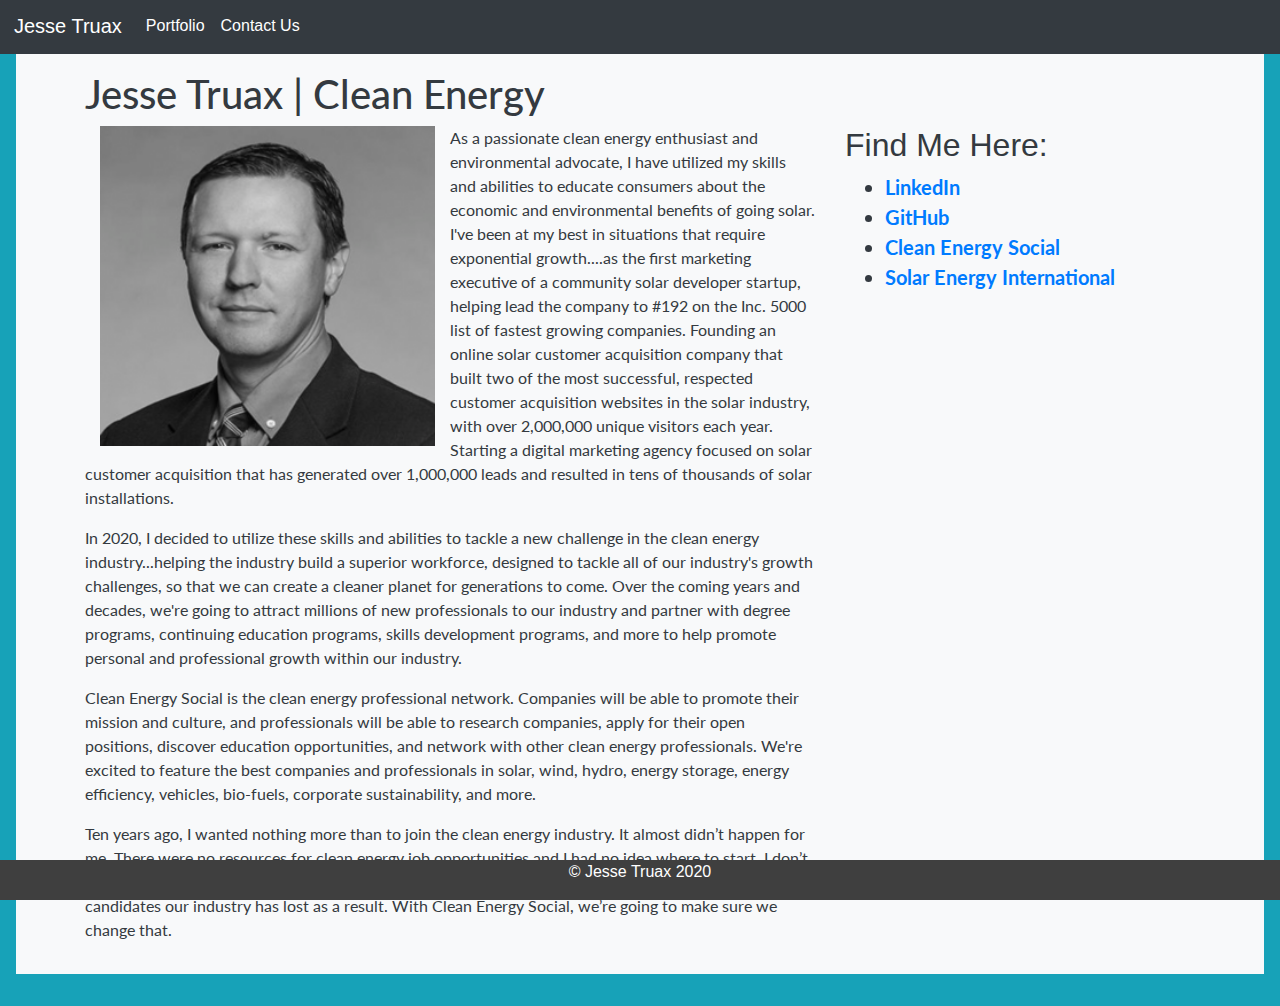
<file: index.html>
<!DOCTYPE html>
<html lang="en">

<head>
  <meta charset="UTF-8">
  <meta name="viewport" content="width=device-width, initial-scale=1.0">
  <link rel="stylesheet" href="https://maxcdn.bootstrapcdn.com/bootstrap/4.0.0/css/bootstrap.min.css">
  <link rel="stylesheet" href="https://stackpath.bootstrapcdn.com/font-awesome/4.7.0/css/font-awesome.min.css">
  <link rel="stylesheet" type="text/css" href="assets/styles/style.css">
  <link href="https://fonts.googleapis.com/css2?family=Lato:ital,wght@1,700&display=swap" rel="stylesheet">
  <link href="https://fonts.googleapis.com/css2?family=Lato&display=swap" rel="stylesheet">

  <title>Jesse Truax | About</title>
  
</head>

<body class="p-3 mb-2 bg-info text-white">

  <!-- Navigation Bar with Links -->
  <Header id="header">
    <div>
      <nav class="navbar navbar-expand-lg navbar-dark bg-dark">
        <a class="navbar-brand" href="index.html">Jesse Truax</a>
        <button class="navbar-toggler" type="button" data-toggle="collapse" data-target="#navbarSupportedContent"
          aria-controls="navbarSupportedContent" aria-expanded="false" aria-label="Toggle navigation">
          <span class="navbar-toggler-icon"></span>
        </button>

        <div class="collapse navbar-collapse" id="navbarSupportedContent">
          <ul class="navbar-nav mr-auto">
            <li class="nav-item active">
              <a class="nav-link" href="portfolio.html">Portfolio <span class="sr-only">(current)</span></a>
            </li>
            <li class="nav-item active">
              <a class="nav-link" href="contact.html">Contact Us <span class="sr-only">(current)</span></a>
            </li>
          </ul>
        </div>
      </nav>
    </div>
  </Header>

  <!-- Main area with bio, professional photo, and links -->
  <Main class="p-3 mb-2 bg-light text-dark">
    <div class="container">
      <div class="row">
        <div class="col-12 col-md-6">
          <h1 id="name">
            Jesse Truax | Clean Energy 
          </h1>
        </div>
      </div>

      <div class="row">
        <div class="col-12 col-lg-8">
          <img class="img-fluid col-6 float-left" class="Responsive image" src="assets/images/Professional_Image.png">

          <p class="lato">
            As a passionate clean energy enthusiast and environmental advocate, I have utilized my skills and abilities
            to educate consumers about the economic and environmental benefits of going solar. I've been at my best in
            situations that require exponential growth....as the first marketing executive of a community solar
            developer startup, helping lead the company to #192 on the Inc. 5000 list of fastest growing companies.
            Founding an online solar customer acquisition company that built two of the most successful, respected
            customer acquisition websites in the solar industry, with over 2,000,000 unique visitors each year. Starting
            a digital marketing agency focused on solar customer acquisition that has generated over 1,000,000 leads and
            resulted in tens of thousands of solar installations.
          </p>

          <p class="lato">
            In 2020, I decided to utilize these skills and abilities to tackle a new challenge in the clean energy
            industry...helping the industry build a superior workforce, designed to tackle all of our industry's growth
            challenges, so that we can create a cleaner planet for generations to come. Over the coming years and
            decades, we're going to attract millions of new professionals to our industry and partner with degree
            programs, continuing education programs, skills development programs, and more to help promote personal and
            professional growth within our industry.
          </p>

          <p class="lato">
            Clean Energy Social is the clean energy professional network. Companies will be able to promote their
            mission and culture, and professionals will be able to research companies, apply for their open positions,
            discover education opportunities, and network with other clean energy professionals. We're excited to
            feature the best companies and professionals in solar, wind, hydro, energy storage, energy efficiency,
            vehicles, bio-fuels, corporate sustainability, and more.
          </p>

          <p class="lato">
            Ten years ago, I wanted nothing more than to join the clean energy industry. It almost didn’t happen for me.
            There were no resources for clean energy job opportunities and I had no idea where to start. I don’t feel a
            lot has changed in that regard since then, and I’ve been left to wonder about how many great candidates our
            industry has lost as a result. With Clean Energy Social, we’re going to make sure we change that.
          </p>
        </div>

        <!-- Area with Links -->
        <div class="col-12 col-lg-4">
          <h2 class="Lato">
            Find Me Here:
          </h2> 

          <ul>
            <li id="largerbullets" class="lato"> <a href="https://www.linkedin.com/in/jessetruax" target="_blank"> LinkedIn</a> </li>
            <li id="largerbullets" class="lato"> <a href="https://github.com/CESJesse" target="_blank"> GitHub </a> </li>
            <li id="largerbullets" class="lato"> <a href="https://cleanenergysocial.com/about" target="_blank">Clean Energy Social </a> </li>
            <li id="largerbullets" class="lato"> <a href="https://www.solarenergy.org/organization-info/" target="_blank"> Solar Energy International </a></li>
          </ul>

        </div>

      </div>


      </div>
    </div>
  </Main>

  <Footer>
    <div class="footer" class="col-12">
      <p>
        &#169 Jesse Truax 2020
      </p>
    </div>
  </Footer>

  <!-- jQuery, javascript file for the Bootstrap's javascript file to function -->
  <script src="https://cdnjs.cloudflare.com/ajax/libs/jquery/3.2.1/jquery.min.js"></script>

  <!-- Bootstrap's javascript file that allows the dropdown menu to work  -->
  <script src="https://maxcdn.bootstrapcdn.com/bootstrap/4.0.0/js/bootstrap.min.js"></script>

</body>

</html>
</file>
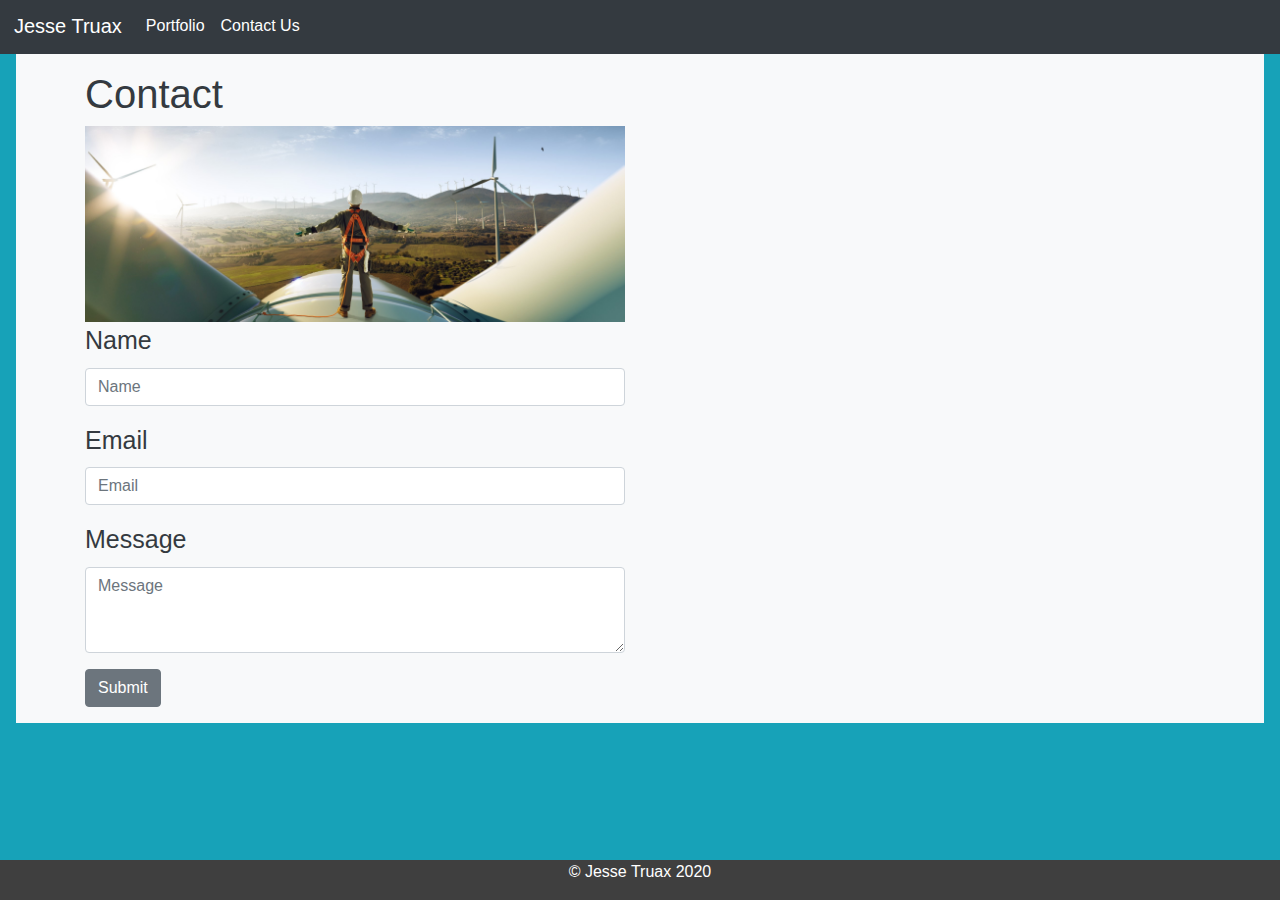
<file: contact.html>
<!DOCTYPE html>
<html lang="en">

<head>
  <meta charset="UTF-8">
  <meta name="viewport" content="width=device-width, initial-scale=1.0">
  <link rel="stylesheet" href="https://maxcdn.bootstrapcdn.com/bootstrap/4.0.0/css/bootstrap.min.css">
  <link rel="stylesheet" href="https://stackpath.bootstrapcdn.com/font-awesome/4.7.0/css/font-awesome.min.css">
  <link rel="stylesheet" type="text/css" href="assets/styles/style.css">
  <title>Jesse Truax | About</title>
</head>

<body class="p-3 mb-2 bg-info text-white">


  <!-- Navigation Bar with Links -->
  <Header id="header">
    <div>
      <nav class="navbar navbar-expand-lg navbar-dark bg-dark">
        <a class="navbar-brand" href="index.html">Jesse Truax</a>
        <button class="navbar-toggler" type="button" data-toggle="collapse" data-target="#navbarSupportedContent"
          aria-controls="navbarSupportedContent" aria-expanded="false" aria-label="Toggle navigation">
          <span class="navbar-toggler-icon"></span>
        </button>

        <div class="collapse navbar-collapse" id="navbarSupportedContent">
          <ul class="navbar-nav mr-auto">
            <li class="nav-item active">
              <a class="nav-link" href="portfolio.html">Portfolio <span class="sr-only">(current)</span></a>
            </li>
            <li class="nav-item active">
              <a class="nav-link" href="contact.html">Contact Us <span class="sr-only">(current)</span></a>
            </li>
          </ul>
        </div>
      </nav>
    </div>
  </Header>

  <!-- Main area with contact form -->
  <Main class="p-3 mb-2 bg-light text-dark">
    <div class="container">

      <div class="row">
        <div class="col-6">
          <h1 id="name">
            Contact
          </h1>
        </div>
      </div>

      <div class="row">
        <img class="img-fluid col-6 float-left" class="Responsive image" src="assets/images/Home Page Wind Turbine Image.jpg">
      </div>

      <div class="row">
        <div class="col-6">
          <form>
            <div class="form-group">
              <label id="formtitles" for="exampleFormControlTextarea1">Name</label>
              <input type="name" class="form-control" id="entername" placeholder="Name">
            </div>

            <div class="form-group">
              <label id="formtitles" for="exampleFormControlInput1">Email</label>
              <input type="email" class="form-control" id="exampleFormControlInput1" placeholder="Email">
            </div>

            <div class="form-group">
              <label id="formtitles" for="exampleFormControlTextarea1">Message</label>
              <textarea class="form-control" id="exampleFormControlTextarea1" rows="3" placeholder="Message"></textarea>
            </div>

            <div>
              <button class="btn btn-secondary" type="submit">Submit</button>
            </div>
          </form>
        </div>
      </div>
    </div>

  </Main>

  <Footer>
    <div class="footer" class="col-12">
      <p>
        &#169 Jesse Truax 2020
      </p>
    </div>
  </Footer>

  <!-- jQuery, javascript file for the Bootstrap's javascript file to function -->
  <script src="https://cdnjs.cloudflare.com/ajax/libs/jquery/3.2.1/jquery.min.js"></script>

  <!-- Bootstrap's javascript file that allows the dropdown menu to work  -->
  <script src="https://maxcdn.bootstrapcdn.com/bootstrap/4.0.0/js/bootstrap.min.js"></script>

</body>

</html>
</file>
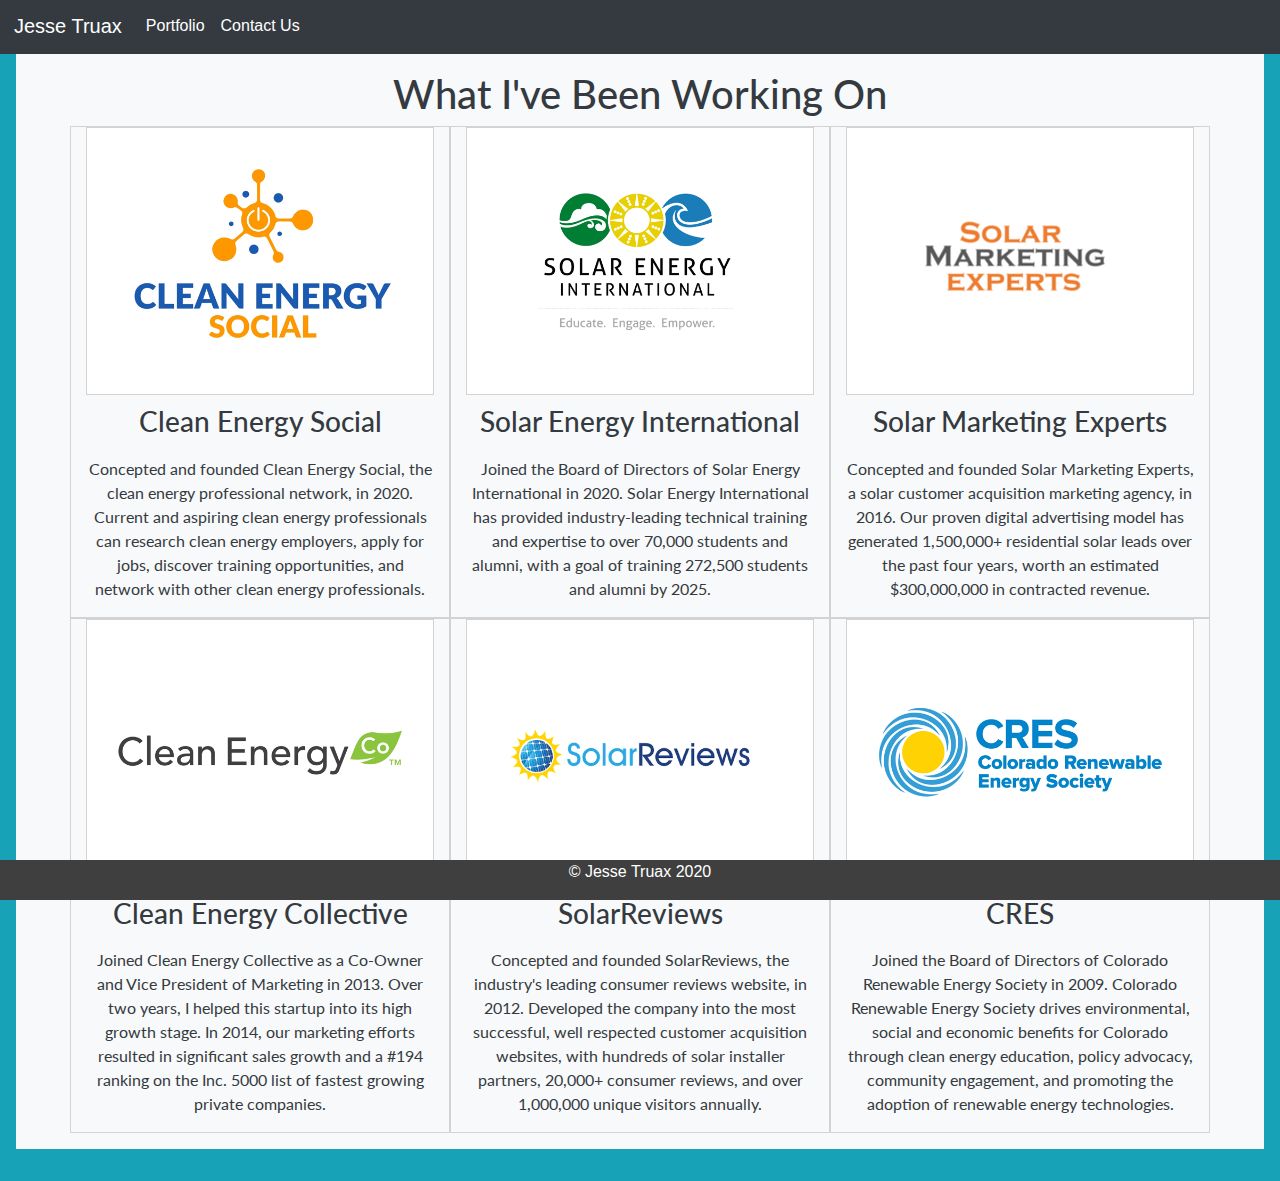
<file: portfolio.html>
<!DOCTYPE html>
<html lang="en">
<head>
    <meta charset="UTF-8">
    <meta name="viewport" content="width=device-width, initial-scale=1.0">
    <link rel="stylesheet" href="https://maxcdn.bootstrapcdn.com/bootstrap/4.0.0/css/bootstrap.min.css">
    <link rel="stylesheet" href="https://stackpath.bootstrapcdn.com/font-awesome/4.7.0/css/font-awesome.min.css"> 
    <link href="https://fonts.googleapis.com/css2?family=Lato&display=swap" rel="stylesheet">
    <link rel="stylesheet" type="text/css" href="assets/styles/style.css">
    <title>Jesse Truax | About</title>
</head>

<body class="p-3 mb-2 bg-info text-white">
    
    <!-- Navigation Bar with Links -->
  <Header id="header">
    <div>
      <nav class="navbar navbar-expand-lg navbar-dark bg-dark">
        <a class="navbar-brand" href="index.html">Jesse Truax</a>
        <button class="navbar-toggler" type="button" data-toggle="collapse" data-target="#navbarSupportedContent" aria-controls="navbarSupportedContent" aria-expanded="false" aria-label="Toggle navigation">
          <span class="navbar-toggler-icon"></span>
        </button>
      
        <div class="collapse navbar-collapse" id="navbarSupportedContent">
          <ul class="navbar-nav mr-auto">
            <li class="nav-item active">
              <a class="nav-link" href="portfolio.html">Portfolio <span class="sr-only">(current)</span></a>
            </li>
            <li class="nav-item active">
              <a class="nav-link" href="contact.html">Contact Us <span class="sr-only">(current)</span></a>
            </li>
          </ul>
        </div>
      </nav>
    </div>
  </Header>

  <!-- Main area with portfolio -->
  <Main class="p-3 mb-2 bg-light text-dark">
    <div class="container">

      <div class="row">
        <div class="col-12">
          <h1 id="portfoliotitle">
            What I've Been Working On
          </h1>
        </div>  
      </div>

      <div class="row">
        <div class="col-12 col-sm-6 col-lg-4" id="border">
          <img id="border" src="assets/images/clean_energy_social.png" class="img-fluid" alt="responsive image" alt="Clean Energy Social">

          <h3 class="lato">
            Clean Energy Social
          </h3>

          <p class="lato" id="centerp">
            Concepted and founded Clean Energy Social, the clean energy professional network, in 2020.  Current and aspiring clean energy professionals can research clean energy employers, apply for jobs, discover training opportunities, and network with other clean energy professionals.
          </p>
        </div>

        <div class="col-12 col-sm-6 col-lg-4" id="border">
          <img id="border" src="assets/images/solar_energy_international.png" class="img-fluid" alt="responsive image" alt="Solar Energy International">
          <h3 class="lato"> 
            Solar Energy International
          </h3>

          <p class="lato" id="centerp">
            Joined the Board of Directors of Solar Energy International in 2020.  Solar Energy International has provided industry-leading technical training and expertise to over 70,000 students and alumni, with a goal of training 272,500 students and alumni by 2025.  
          </p>
        </div>

        <div class="col-12 col-sm-6 col-lg-4" id="border">
          <img id="border" src="assets/images/solar_marketing_experts.png" class="img-fluid" alt="responsive image" alt="Solar Marketing Experts">
          <h3 class="lato">
            Solar Marketing Experts
          </h3>

          <p class="lato" id="centerp">
            Concepted and founded Solar Marketing Experts, a solar customer acquisition marketing agency, in 2016. Our proven digital advertising model has generated 1,500,000+ residential solar leads over the past four years, worth an estimated $300,000,000 in contracted revenue.
          </p>
        </div>
      
        <div class="col-12 col-sm-6 col-lg-4" id="border">
          <img id="border" src="assets/images/clean_energy_collective.png" class="img-fluid" alt="responsive image" alt="Clean Energy Collective">

          <h3 class="lato">
            Clean Energy Collective
          </h3>

          <p class="lato" id="centerp">
            Joined Clean Energy Collective as a Co-Owner and Vice President of Marketing in 2013. Over two years, I helped this startup into its high growth stage.  In 2014, our marketing efforts resulted in significant sales growth and a #194 ranking on the Inc. 5000 list of fastest growing private companies.
          </p>
        </div>

        <div class="col-12 col-sm-6 col-lg-4" id="border">
          <img id="border" src="assets/images/solarreviews.png" class="img-fluid" alt="responsive image" alt="SolarReviews">
          <h3 class="lato">
            SolarReviews
          </h3>

          <p class="lato" id="centerp">
            Concepted and founded SolarReviews, the industry's leading consumer reviews website, in 2012.  Developed the company into the most successful, well respected customer acquisition websites, with hundreds of solar installer partners, 20,000+ consumer reviews, and over 1,000,000 unique visitors annually.   
          </p>
        </div>

        <div class="col-12 col-sm-6 col-lg-4" id="border">
          <img id="border" src="assets/images/colorado_renewable_energy_society.png" class="img-fluid" alt="responsive image" alt="Colorado Renewable Energy Society">
          <h3 class="lato">
            CRES
          </h3>

          <p class="lato" id="centerp">
            Joined the Board of Directors of Colorado Renewable Energy Society in 2009. Colorado Renewable Energy Society drives environmental, social and economic benefits for Colorado through clean energy education, policy advocacy, community engagement, and promoting the adoption of renewable energy technologies.
          </p>
        </div>
      </div>
    </div>
  </Main>

  <Footer>
    <div class="footer" class="col-12">
      <p>
        &#169 Jesse Truax 2020
      </p>
    </div>
  </Footer>

<!-- jQuery, javascript file for the Bootstrap's javascript file to function -->
<script src="https://cdnjs.cloudflare.com/ajax/libs/jquery/3.2.1/jquery.min.js"></script>

<!-- Bootstrap's javascript file that allows the dropdown menu to work  -->
<script src="https://maxcdn.bootstrapcdn.com/bootstrap/4.0.0/js/bootstrap.min.js"></script>

</body>
</html>
</file>
<file: assets/styles/style.css>
#name {
    font-family:'Lato', sans-serif;
}

.lato {
    font-family: 'Lato', sans-serif; 
}


img.wrap {
    float: right;
}

h3 {
    text-align: center;
    padding: 10px;
}

#centerp {
    text-align: center;
    
}

#header {
    margin-left: -18px;
    margin-right: -18px;
    margin-top: -18px;
    padding-left:  -40px;
}


#border {
    border-style:  solid;
    border-color:  lightgrey;
    border-width: 1px;
}

#largerbullets {
    font-size: 20px;
    font-weight: bold;
}

#portfoliotitle {
    text-align: center;
    font-family:'Lato', sans-serif;
}

#formtitles {
    font-size: 25px;
    font-family:'Lato', sans-serif;
}

.footer {
    position: fixed;
    left: 0;
    bottom: 0;
    width: 100%;
    background-color: rgb(63, 63, 63);
    color: white;
    text-align: center;
}
</file>
